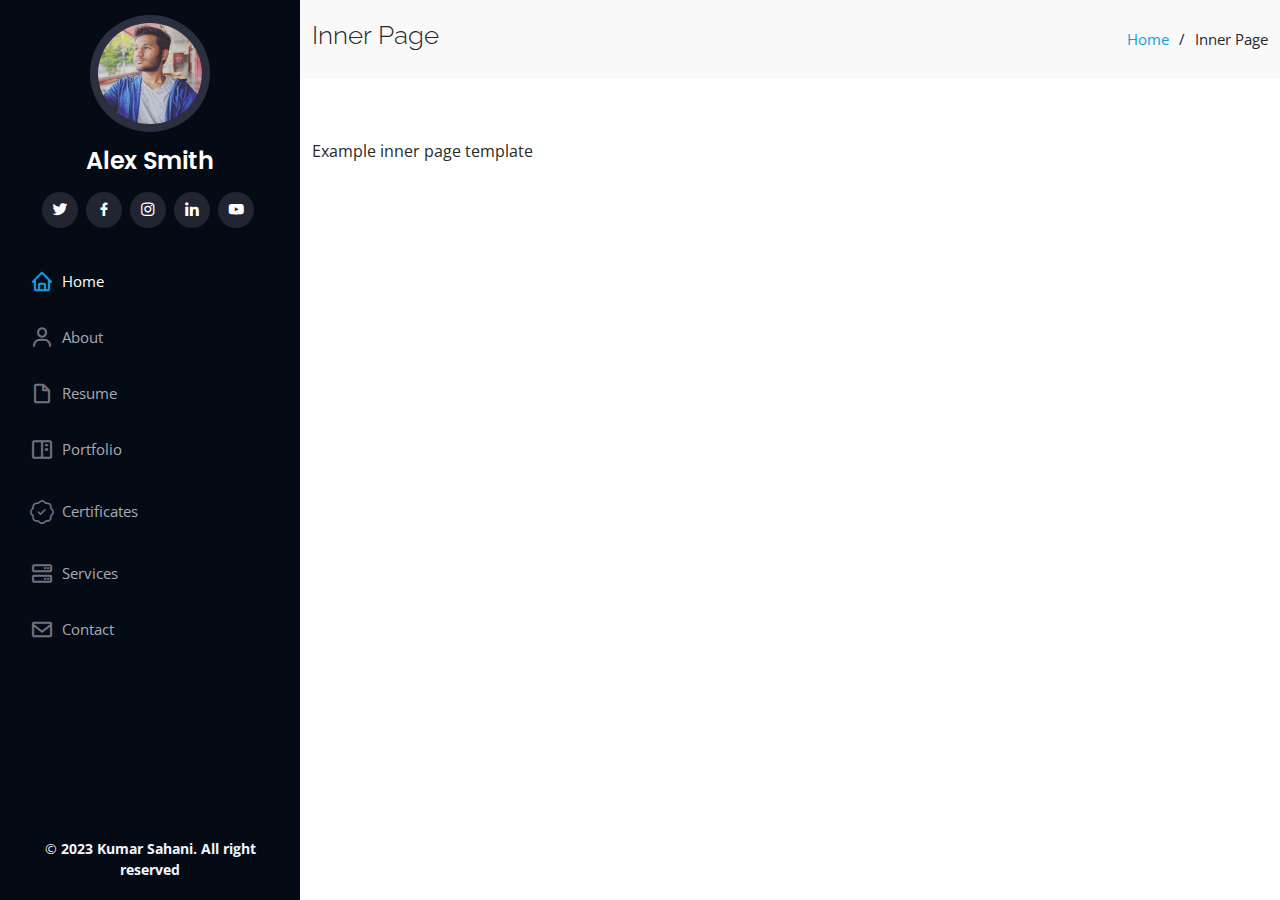
<file: inner-page.html>
<!DOCTYPE html>
<html lang="en">

<head>
  <meta charset="utf-8">
  <meta content="width=device-width, initial-scale=1.0" name="viewport">

  <title>Kumar Sahani</title>
  <meta content="" name="description">
  <meta content="" name="keywords">

  <!-- Favicons -->
  <link href="assets/img/favicon.png" rel="icon">
  <link href="assets/img/apple-touch-icon.png" rel="apple-touch-icon">

  <!-- Google Fonts -->
  <link href="https://fonts.googleapis.com/css?family=Open+Sans:300,300i,400,400i,600,600i,700,700i|Raleway:300,300i,400,400i,500,500i,600,600i,700,700i|Poppins:300,300i,400,400i,500,500i,600,600i,700,700i" rel="stylesheet">

  <!-- Vendor CSS Files -->
  <link href="assets/css/loader.css" rel="stylesheet">
  <link href="assets/vendor/aos/aos.css" rel="stylesheet">
  <link href="assets/vendor/bootstrap/css/bootstrap.min.css" rel="stylesheet">
  <link href="assets/vendor/bootstrap-icons/bootstrap-icons.css" rel="stylesheet">
  <link href="assets/vendor/boxicons/css/boxicons.min.css" rel="stylesheet">
  <link href="assets/vendor/glightbox/css/glightbox.min.css" rel="stylesheet">
  <link href="assets/vendor/swiper/swiper-bundle.min.css" rel="stylesheet">

  <!-- Template Main CSS File -->
  <link href="assets/css/style.css" rel="stylesheet">

</head>

<body>


  <!-- Preloader Start -->
  <div class="vertical-centered-box" id="Preloader">
    <div class="content">
      <div class="loader-circle"></div>
      <div class="loader-line-mask">
        <div class="loader-line"></div>
      </div>
      <svg xmlns="http://www.w3.org/2000/svg" class="svg_logo" viewBox="0 0 375 375">
        <defs />
        <style>
          .st0 {
            enable-background: new;
          }

          .st1 {
            fill: #FFFFFF;
          }

          .st2 {
            fill: #666666;
          }

          .st3 {
            fill: #CCCCCC;
          }
        </style>
        <g id="helmet">
          <path id="helmet_x5F_shape"
            d="M315.2 175.7s-7.1-22.3-29.4-28.5-67.4-16.9-67.4-16.9-6.2-20.4-28.6-38.2l11.6-20.3s6.7-11.7-1-26.4L220 8.2C213.3 6 206.4 4.3 199.5 3l-20.6 35.1c.1-.2.8-3.1 5.8-37.2C169.4-.7 154-.1 139 2.7l-1.9.3h-.2c-19.1 3.6-37.4 10.5-54.2 20.4C40.4 48 6.6 91.2.9 150.9c-.6 5.8-.9 11.6-.9 17.4v4.1c1.5 61.5 36.5 117.4 91.2 145.5 43.4-39.8 117-80.7 199.6-111.2 5.4-2 10.7-3.9 16-5.7l12.6-4.2c5.1-1.6 10.1-3.3 15.1-4.8v-.3c.9-6.5 1.4-13.1 1.6-19.8l-20.9 3.8zm-134 18.3c1.2-7.3.8-14.8-1.1-22-7.6-29.2-38-46.6-68-38.8-15.8 4.1-29 14.7-36.3 29.2 3.7-21.9 19.9-39.5 41.4-45 29.9-7.8 60.3 9.6 68 38.8 3.4 12.7 1.9 26.1-4 37.8z"
            class="st1" />
          <g id="b4sm">
            <g class="st0">
              <path
                d="M46.3 187.8c.7 4.9-1.3 7.3-4.7 7.8-2.4.3-4-.5-5.1-2.3-.5 2.1-1.9 3.4-4.3 3.8-3.3.5-6.1-1.2-6.8-6.1l-1.3-9.2c-.2-1.2.3-1.8 1.5-2l17.5-2.5c1.1-.2 1.8.3 2 1.5l1.2 9zm-18-4.8c-.2 0-.3.2-.3.4l1 7.1c.3 2.2 1.5 3 3.2 2.8 1.8-.3 2.5-1.5 2.2-3.6l-1.1-7.5-5 .8zm8.1-1.2l1.1 7.4c.3 2.1 1.3 3.1 3 2.8 1.6-.2 2.6-1.3 2.3-3.6l-1-7c0-.2-.2-.4-.4-.3l-5 .7z"
                class="st2" />
            </g>
            <g class="st0">
              <path
                d="M47 202.4c1.9.8 3 1.6 3.7 4l.7 2.2c.8 2.6-.2 4-2.6 4.7l-16.6 4.8-1-3.5 4.2-1.2-2.8-9.4c-1-3.4-.1-5 2.1-5.7 1.5-.4 2.5-.2 3.6.3l8.7 3.8zm-9.5-.2c-.3-.2-.6-.2-1-.1-.6.2-.9.7-.6 1.6l2.6 8.8 8.4-2.4c.6-.2.9-.6.7-1.2l-.5-1.6c-.3-.9-.6-1.2-1.4-1.6l-8.2-3.5z"
                class="st2" />
            </g>
            <g class="st0">
              <path
                d="M60.1 228.9l-3.4 1.6-4.6-9.8c-.8-1.7-2.1-2-3.4-1.4-1.2.5-2 1.6-1 3.9l2.1 4.5c2.4 5.2.1 7.7-2.7 9-3.2 1.5-6.4.9-8.5-3.5l-4.9-10.6 3.4-1.6 5 10.7c.8 1.8 2.2 2.2 3.6 1.5 1.3-.6 2.1-1.8 1-4.1l-2.1-4.4c-2.4-5.1 0-7.6 2.6-8.8 3.2-1.5 6.3-.9 8.3 3.4l4.6 9.6z"
                class="st2" />
            </g>
            <g class="st0">
              <path
                d="M44.6 245.3l-2.3-3.2 17.9-5.1c2.4-.8 4.4-.6 6.1 1.7 1.8 2.5 1.3 4.8-.9 6.5l-10 7.4c-.6.4-.7 1.1-.3 1.6.3.5.9.6 1.4.4l13.8-3.9c2.4-.8 4.4-.6 6.1 1.7 1.8 2.5 1.3 4.8-.9 6.5l-13.5 10-2.2-3 13.4-9.9c.6-.4.7-1.1.3-1.6-.3-.4-.9-.6-1.4-.4l-13.8 3.9c-2.4.8-4.4.6-6.1-1.7-1.8-2.5-1.3-4.8 1-6.5l10-7.4c.6-.4.7-1.1.3-1.6-.3-.5-.9-.5-1.4-.4l-17.5 5z"
                class="st2" />
            </g>
          </g>
          <path id="visor_color" d="M335.8 152c-20.5-89-107-124-107-124l9.2-12.7s85.3 33.1 97.8 136.7z" class="st1" />
          <path id="trim_x5F_line" d="M302.9 202.2c-9.1-32.7-32.5-33.9-38.3-35.3-4.1-.9-50-10.7-57.9-13.7C184.4 62.3 50.8 78.7.1 172.3c.1 3.6.3 7.1.6 10.7C53.3 85.6 183 70.1 201 159.6c7.7 2.9 50.5 11.7 58.8 13.4 2.4.8 24.1.4 36.6 31.7l6.5-2.5z"
            class="st3" />
        </g>
      </svg>
    </div>
  </div>
  <!-- Preloader End -->



  <!-- ======= Mobile nav toggle button ======= -->
  <i class="bi bi-list mobile-nav-toggle d-xl-none"></i>

  <!-- ======= Header ======= -->
  <header id="header">
    <div class="d-flex flex-column">

      <div class="profile">
        <img src="assets/img/profile-img.jpg" alt="" class="img-fluid rounded-circle">
        <h1 class="text-light"><a href="index.html">Alex Smith</a></h1>
        <div class="social-links mt-3 text-center">
          <a target="_blank" href="https://twitter.com/KumarSahani10" class="twitter"><i class="bx bxl-twitter"></i></a>
          <a target="_blank" href="https://www.facebook.com/kumar.sahani.524" class="facebook"><i class="bx bxl-facebook"></i></a>
          <a target="_blank" href="https://instagram.com/schrodinger_mind?igshid=YmMyMTA2M2Y" class="instagram"><i class="bx bxl-instagram"></i></a>
          <a target="_blank" href="https://www.linkedin.com/in/kumar-sahani-6601a11b7" class="linkedin"><i class="bx bxl-linkedin"></i></a>
          <a target="_blank" href="https://youtube.com/@Dregun" class="youtube"><i class="bx bxl-youtube"></i></a>

        </div>
      </div>

      <nav id="navbar" class="nav-menu navbar">
        <ul>
          <li><a href="#hero" class="nav-link scrollto active"><i class="bx bx-home"></i> <span>Home</span></a></li>
          <li><a href="#about" class="nav-link scrollto"><i class="bx bx-user"></i> <span>About</span></a></li>
          <li><a href="#resume" class="nav-link scrollto"><i class="bx bx-file-blank"></i> <span>Resume</span></a></li>
          <li><a href="#portfolio" class="nav-link scrollto"><i class="bx bx-book-content"></i> <span>Portfolio</span></a></li>
          <li><a href="My-Certificates.html" class="nav-link scrollto"><i class="bi bi-patch-check"></i> <span>Certificates</span></a></li>
          <li><a href="#services" class="nav-link scrollto"><i class="bx bx-server"></i> <span>Services</span></a></li>
          <li><a href="#contact" class="nav-link scrollto"><i class="bx bx-envelope"></i> <span>Contact</span></a></li>
        </ul>
      </nav><!-- .nav-menu -->
    </div>
  </header><!-- End Header -->

  <main id="main">

    <!-- ======= Breadcrumbs ======= -->
    <section class="breadcrumbs">
      <div class="container">

        <div class="d-flex justify-content-between align-items-center">
          <h2>Inner Page</h2>
          <ol>
            <li><a href="index.html">Home</a></li>
            <li>Inner Page</li>
          </ol>
        </div>

      </div>
    </section><!-- End Breadcrumbs -->

    <section class="inner-page">
      <div class="container">
        <p>
          Example inner page template
        </p>
      </div>
    </section>

  </main><!-- End #main -->

  <!-- ======= Footer ======= -->
  <footer id="footer">
    <div class="container">
      <div class="copyright">
        &copy; <strong><span>2023 Kumar Sahani. All right reserved</span></strong>
      </div>
      <div class="credits">
      </div>
    </div>
  </footer><!-- End  Footer -->

  <a href="#" class="back-to-top d-flex align-items-center justify-content-center"><i class="bi bi-arrow-up-short"></i></a>

  <!-- Vendor JS Files -->
  <script src="assets/vendor/purecounter/purecounter_vanilla.js"></script>
  <script src="assets/vendor/aos/aos.js"></script>
  <script src="assets/vendor/bootstrap/js/bootstrap.bundle.min.js"></script>
  <script src="assets/vendor/glightbox/js/glightbox.min.js"></script>
  <script src="assets/vendor/isotope-layout/isotope.pkgd.min.js"></script>
  <script src="assets/vendor/swiper/swiper-bundle.min.js"></script>
  <script src="assets/vendor/typed.js/typed.min.js"></script>
  <script src="assets/vendor/waypoints/noframework.waypoints.js"></script>
  <script src="assets/vendor/php-email-form/validate.js"></script>

  <!-- Template Main JS File -->
  <script src="assets/js/main.js"></script>



  <!-- Preloader Termination script-->
  <script>
      var loader = document.getElementById("Preloader");

      window.addEventListener("load", function(){
        loader.style.display = "none";
      })
  </script>
  <!--End of Preloader Termination script-->

</body>

</html>
</file>
<file: assets/css/loader.css>
/* preloader */

body {
  margin: 0;
}

  svg.svg_logo {
  height: 50px;
}

/* Start of Preloader */
.hid {
	-webkit-font-smoothing: antialiased;
	text-rendering: optimizeLegibility;
	-webkit-user-select: none;
	overflow: hidden;
  }

 .vertical-centered-box {

	position: fixed;
	width: 100%;
	height: 100%;
	text-align: center;
	 z-index: 9999;
	 background-color: black;
  }

  .vertical-centered-box:after {
	content: '';
	display: inline-block;
	height: 100%;
	vertical-align: middle;
	margin-right: -0.25em;
  }
  .vertical-centered-box .content {
	-webkit-box-sizing: border-box;
	-moz-box-sizing: border-box;
	box-sizing: border-box;
	display: inline-block;
	vertical-align: middle;
	text-align: left;
	font-size: 0;
  }

  .loader-circle {
	position: absolute;
	left: 50%;
	top: 50%;
	width: 120px;
	height: 120px;
	border-radius: 50%;
	box-shadow: inset 0 0 0 1px rgba(255, 255, 255, 0.1);
	margin-left: -60px;
	margin-top: -60px;
  }

  .loader-line-mask {
	position: absolute;
	left: 50%;
	top: 50%;
	width: 60px;
	height: 120px;
	margin-left: -60px;
	margin-top: -60px;
	overflow: hidden;
	-webkit-transform-origin: 60px 60px;
	-moz-transform-origin: 60px 60px;
	-ms-transform-origin: 60px 60px;
	-o-transform-origin: 60px 60px;
	transform-origin: 60px 60px;
	-webkit-mask-image: -webkit-linear-gradient(top, #000000, rgba(0, 0, 0, 0));
	-webkit-animation: rotate 1.2s infinite linear;
	-moz-animation: rotate 1.2s infinite linear;
	-o-animation: rotate 1.2s infinite linear;
	animation: rotate 1.2s infinite linear;
  }

  .loader-line-mask .loader-line {
	width: 120px;
	height: 120px;
	border-radius: 50%;
	box-shadow: inset 0 0 0 1px rgba(255, 255, 255, 0.5);
  }

  lesshat-selector {
	-lh-property: 0; }
  @-webkit-keyframes rotate{ 0% { -webkit-transform: rotate(0deg);} 100% { -webkit-transform: rotate(360deg);}}
  @-moz-keyframes rotate{ 0% { -moz-transform: rotate(0deg);} 100% { -moz-transform: rotate(360deg);}}
  @-o-keyframes rotate{ 0% { -o-transform: rotate(0deg);} 100% { -o-transform: rotate(360deg);}}
  @keyframes rotate{ 0% {-webkit-transform: rotate(0deg);-moz-transform: rotate(0deg);-ms-transform: rotate(0deg);transform: rotate(0deg);} 100% {-webkit-transform: rotate(360deg);-moz-transform: rotate(360deg);-ms-transform: rotate(360deg);transform: rotate(360deg);}}
  [not-existing] {
	zoom: 1;
  }

  lesshat-selector {
	-lh-property: 0; }
  @-webkit-keyframes fade{ 0% { opacity: 1;} 50% { opacity: 0.25;}}
  @-moz-keyframes fade{ 0% { opacity: 1;} 50% { opacity: 0.25;}}
  @-o-keyframes fade{ 0% { opacity: 1;} 50% { opacity: 0.25;}}
  @keyframes fade{ 0% { opacity: 1;} 50% { opacity: 0.25;}}
  [not-existing] {
	zoom: 1;
  }

  lesshat-selector {
	-lh-property: 0; }
  @-webkit-keyframes fade-in{ 0% { opacity: 0;} 100% { opacity: 1;}}
  @-moz-keyframes fade-in{ 0% { opacity: 0;} 100% { opacity: 1;}}
  @-o-keyframes fade-in{ 0% { opacity: 0;} 100% { opacity: 1;}}
  @keyframes fade-in{ 0% { opacity: 0;} 100% { opacity: 1;}}
  [not-existing] {
	zoom: 1;
  }
/* end of preloader */
</file>
<file: assets/css/style.css>
/* preloader */

/* end of preloader */





body {
  font-family: "Open Sans", sans-serif;
  color: #272829;
}

a {
  color: #149ddd;
  text-decoration: none;
}

a:hover {
  color: #37b3ed;
  text-decoration: none;
}

h1,
h2,
h3,
h4,
h5,
h6 {
  font-family: "Raleway", sans-serif;
}

/*--------------------------------------------------------------
# Back to top button
--------------------------------------------------------------*/
.back-to-top {
  position: fixed;
  visibility: hidden;
  opacity: 0;
  right: 15px;
  bottom: 15px;
  z-index: 996;
  background: #149ddd;
  width: 40px;
  height: 40px;
  border-radius: 50px;
  transition: all 0.4s;
}

.back-to-top i {
  font-size: 28px;
  color: #fff;
  line-height: 0;
}

.back-to-top:hover {
  background: #2eafec;
  color: #fff;
}

.back-to-top.active {
  visibility: visible;
  opacity: 1;
}

/*--------------------------------------------------------------
# Header
--------------------------------------------------------------*/
#header {
  position: fixed;
  top: 0;
  left: 0;
  bottom: 0;
  width: 300px;
  transition: all ease-in-out 0.5s;
  z-index: 9997;
  transition: all 0.5s;
  padding: 0 15px;
  background: #040b14;
  overflow-y: auto;
}

#header .profile img {
  margin: 15px auto;
  display: block;
  width: 120px;
  border: 8px solid #2c2f3f;
}

#header .profile h1 {
  font-size: 24px;
  margin: 0;
  padding: 0;
  font-weight: 600;
  -moz-text-align-last: center;
  text-align-last: center;
  font-family: "Poppins", sans-serif;
}

#header .profile h1 a,
#header .profile h1 a:hover {
  color: #fff;
  text-decoration: none;
}

#header .profile .social-links a {
  font-size: 18px;
  display: inline-block;
  background: #212431;
  color: #fff;
  line-height: 1;
  padding: 8px 0;
  margin-right: 4px;
  border-radius: 50%;
  text-align: center;
  width: 36px;
  height: 36px;
  transition: 0.3s;
}

#header .profile .social-links a:hover {
  background: #149ddd;
  color: #fff;
  text-decoration: none;
}

#main {
  margin-left: 300px;
}

@media (max-width: 1199px) {
  #header {
    left: -300px;
  }

  #main {
    margin-left: 0;
  }
}

/*--------------------------------------------------------------
# Navigation Menu
--------------------------------------------------------------*/
/* Desktop Navigation */
.nav-menu {
  padding: 30px 0 0 0;
}

.nav-menu * {
  margin: 0;
  padding: 0;
  list-style: none;
}

.nav-menu>ul>li {
  position: relative;
  white-space: nowrap;
}

.nav-menu a,
.nav-menu a:focus {
  display: flex;
  align-items: center;
  color: #a8a9b4;
  padding: 12px 15px;
  margin-bottom: 8px;
  transition: 0.3s;
  font-size: 15px;
}

.nav-menu a i,
.nav-menu a:focus i {
  font-size: 24px;
  padding-right: 8px;
  color: #6f7180;
}

.nav-menu a:hover,
.nav-menu .active,
.nav-menu .active:focus,
.nav-menu li:hover>a {
  text-decoration: none;
  color: #fff;
}

.nav-menu a:hover i,
.nav-menu .active i,
.nav-menu .active:focus i,
.nav-menu li:hover>a i {
  color: #149ddd;
}

/* Mobile Navigation */
.mobile-nav-toggle {
  position: fixed;
  right: 15px;
  top: 15px;
  z-index: 9998;
  border: 0;
  font-size: 24px;
  transition: all 0.4s;
  outline: none !important;
  background-color: #149ddd;
  color: #fff;
  width: 40px;
  height: 40px;
  display: inline-flex;
  align-items: center;
  justify-content: center;
  line-height: 0;
  border-radius: 50px;
  cursor: pointer;
}

.mobile-nav-active {
  overflow: hidden;
}

.mobile-nav-active #header {
  left: 0;
}

/*--------------------------------------------------------------
# Hero Section
--------------------------------------------------------------*/
#hero {
  width: 100%;
  height: 100vh;
  background: url("../img/hero-bg.jpg") top center;
  background-size: cover;
}

#hero:before {
  content: "";
  background: rgba(5, 13, 24, 0.3);
  position: absolute;
  bottom: 0;
  top: 0;
  left: 0;
  right: 0;
  z-index: 1;
}

#hero .hero-container {
  position: relative;
  z-index: 2;
  min-width: 300px;
}

#hero h1 {
  margin: 0 0 10px 0;
  font-size: 64px;
  font-weight: 700;
  line-height: 56px;
  color: #fff;
}

#hero p {
  color: #fff;
  margin-bottom: 50px;
  font-size: 26px;
  font-family: "Poppins", sans-serif;
}

#hero p span {
  color: #fff;
  padding-bottom: 4px;
  letter-spacing: 1px;
  border-bottom: 3px solid #149ddd;
}

@media (min-width: 1024px) {
  #hero {
    background-attachment: fixed;
  }
}

@media (max-width: 768px) {
  #hero h1 {
    font-size: 28px;
    line-height: 36px;
  }

  #hero {
    width: 100%;
    height: 100vh;
    background: url("../img/2hero-bg.jpg") top center;
    background-size: cover;
  }

  #hero h2 {
    font-size: 18px;
    line-height: 24px;
    margin-bottom: 30px;
  }
}

/*--------------------------------------------------------------
# Sections General
--------------------------------------------------------------*/
section {
  padding: 60px 0;
  overflow: hidden;
}

.section-bg {
  background: #f5f8fd;
}

.section-title {
  padding-bottom: 30px;
}

.section-title h2 {
  font-size: 32px;
  font-weight: bold;
  margin-bottom: 20px;
  padding-bottom: 20px;
  position: relative;
  color: #173b6c;
}

.section-title h2::after {
  content: "";
  position: absolute;
  display: block;
  width: 50px;
  height: 3px;
  background: #149ddd;
  bottom: 0;
  left: 0;
}

.section-title p {
  margin-bottom: 0;
}

/*--------------------------------------------------------------
# About
--------------------------------------------------------------*/
.about .content h3 {
  font-weight: 700;
  font-size: 26px;
  color: #173b6c;
}

.about .content ul {
  list-style: none;
  padding: 0;
}

.about .content ul li {
  margin-bottom: 20px;
  display: flex;
  align-items: center;
}

.about .content ul strong {
  margin-right: 10px;
}

.about .content ul i {
  font-size: 16px;
  margin-right: 5px;
  color: #149ddd;
  line-height: 0;
}

.about .content p:last-child {
  margin-bottom: 0;
}

/*--------------------------------------------------------------
# Achievements
--------------------------------------------------------------*/
.facts {
  padding-bottom: 30px;
}

.facts .count-box {
  padding: 30px;
  width: 100%;
}

.facts .count-box i {
  display: block;
  font-size: 44px;
  color: #149ddd;
  float: left;
  line-height: 0;
}

.facts .count-box span {
  font-size: 48px;
  line-height: 40px;
  display: block;
  font-weight: 700;
  color: #050d18;
  margin-left: 60px;
}

.facts .count-box p {
  padding: 15px 0 0 0;
  margin: 0 0 0 60px;
  font-family: "Raleway", sans-serif;
  font-size: 14px;
  color: #122f57;
}

.facts .count-box a {
  font-weight: 600;
  display: block;
  margin-top: 20px;
  color: #122f57;
  font-size: 15px;
  font-family: "Poppins", sans-serif;
  transition: ease-in-out 0.3s;
}

.facts .count-box a:hover {
  color: #1f5297;
}

/*--------------------------------------------------------------
# Akills
--------------------------------------------------------------*/
.skills .progress {
  height: 60px;
  display: block;
  background: none;
  border-radius: 0;
}

.skills .progress .skill {
  padding: 0;
  margin: 0 0 6px 0;
  text-transform: uppercase;
  display: block;
  font-weight: 600;
  font-family: "Poppins", sans-serif;
  color: #050d18;
}

.skills .progress .skill .val {
  float: right;
  font-style: normal;
}

.skills .progress-bar-wrap {
  background: #dce8f8;
  height: 10px;
}

.skills .progress-bar {
  width: 1px;
  height: 10px;
  transition: 0.9s;
  background-color: #149ddd;
}

/*--------------------------------------------------------------
# Resume
--------------------------------------------------------------*/
.resume .resume-title {
  font-size: 26px;
  font-weight: 700;
  margin-top: 20px;
  margin-bottom: 20px;
  color: #050d18;
}

.resume .resume-item {
  padding: 0 0 20px 20px;
  margin-top: -2px;
  border-left: 2px solid #1f5297;
  position: relative;
}

.resume .resume-item h4 {
  line-height: 18px;
  font-size: 18px;
  font-weight: 600;
  text-transform: uppercase;
  font-family: "Poppins", sans-serif;
  color: #050d18;
  margin-bottom: 10px;
}

.resume .resume-item h5 {
  font-size: 16px;
  background: #e4edf9;
  padding: 5px 15px;
  display: inline-block;
  font-weight: 600;
  margin-bottom: 10px;
}

.resume .resume-item ul {
  padding-left: 20px;
}

.resume .resume-item ul li {
  padding-bottom: 10px;
}

.resume .resume-item:last-child {
  padding-bottom: 0;
}

.resume .resume-item::before {
  content: "";
  position: absolute;
  width: 16px;
  height: 16px;
  border-radius: 50px;
  left: -9px;
  top: 0;
  background: #fff;
  border: 2px solid #1f5297;
}

/*--------------------------------------------------------------
# Portfolio
--------------------------------------------------------------*/
.portfolio .portfolio-item {
  margin-bottom: 30px;
}

.portfolio #portfolio-flters {
  padding: 0;
  margin: 0 auto 35px auto;
  list-style: none;
  text-align: center;
  background: #fff;
  border-radius: 50px;
  padding: 2px 15px;
}

.portfolio #portfolio-flters li {
  cursor: pointer;
  display: inline-block;
  padding: 10px 15px 8px 15px;
  font-size: 14px;
  font-weight: 600;
  line-height: 1;
  text-transform: uppercase;
  color: #272829;
  margin-bottom: 5px;
  transition: all 0.3s ease-in-out;
}

.portfolio #portfolio-flters li:hover,
.portfolio #portfolio-flters li.filter-active {
  color: #149ddd;
}

.portfolio #portfolio-flters li:last-child {
  margin-right: 0;
}

.portfolio .portfolio-wrap {
  transition: 0.3s;
  position: relative;
  overflow: hidden;
  z-index: 1;
}

.portfolio .portfolio-wrap::before {
  content: "";
  background: rgba(255, 255, 255, 0.5);
  position: absolute;
  left: 0;
  right: 0;
  top: 0;
  bottom: 0;
  transition: all ease-in-out 0.3s;
  z-index: 2;
  opacity: 0;
}

.portfolio .portfolio-wrap .portfolio-links {
  opacity: 1;
  left: 0;
  right: 0;
  bottom: -60px;
  z-index: 3;
  position: absolute;
  transition: all ease-in-out 0.3s;
  display: flex;
  justify-content: center;
}

.portfolio .portfolio-wrap .portfolio-links a {
  color: #fff;
  font-size: 28px;
  text-align: center;
  background: rgba(20, 157, 221, 0.75);
  transition: 0.3s;
  width: 50%;
}

.portfolio .portfolio-wrap .portfolio-links a:hover {
  background: rgba(20, 157, 221, 0.95);
}

.portfolio .portfolio-wrap .portfolio-links a+a {
  border-left: 1px solid #37b3ed;
}

.portfolio .portfolio-wrap:hover::before {
  top: 0;
  left: 0;
  right: 0;
  bottom: 0;
  opacity: 1;
}

.portfolio .portfolio-wrap:hover .portfolio-links {
  opacity: 1;
  bottom: 0;
}

/*--------------------------------------------------------------
# Portfolio Details
--------------------------------------------------------------*/
.portfolio-details {
  padding-top: 40px;
}

.portfolio-details .portfolio-details-slider img {
  width: 100%;
}

.portfolio-details .portfolio-details-slider .swiper-pagination {
  margin-top: 20px;
  position: relative;
}

.portfolio-details .portfolio-details-slider .swiper-pagination .swiper-pagination-bullet {
  width: 12px;
  height: 12px;
  background-color: #fff;
  opacity: 1;
  border: 1px solid #149ddd;
}

.portfolio-details .portfolio-details-slider .swiper-pagination .swiper-pagination-bullet-active {
  background-color: #149ddd;
}

.portfolio-details .portfolio-info {
  padding: 30px;
  box-shadow: 0px 0 30px rgba(5, 13, 24, 0.08);
}

.portfolio-details .portfolio-info h3 {
  font-size: 22px;
  font-weight: 700;
  margin-bottom: 20px;
  padding-bottom: 20px;
  border-bottom: 1px solid #eee;
}

.portfolio-details .portfolio-info ul {
  list-style: none;
  padding: 0;
  font-size: 15px;
}

.portfolio-details .portfolio-info ul li+li {
  margin-top: 10px;
}

.portfolio-details .portfolio-description {
  padding-top: 30px;
}

.portfolio-details .portfolio-description h2 {
  font-size: 26px;
  font-weight: 700;
  margin-bottom: 20px;
}

.portfolio-details .portfolio-description p {
  padding: 0;
}

/*--------------------------------------------------------------
# Services
--------------------------------------------------------------*/
.services .icon-box {
  margin-bottom: 20px;
}

.services .icon {
  float: left;
  display: flex;
  align-items: center;
  justify-content: center;
  width: 54px;
  height: 54px;
  background: #149ddd;
  border-radius: 50%;
  transition: 0.5s;
  border: 1px solid #149ddd;
}

.services .icon i {
  color: #fff;
  font-size: 24px;
  line-height: 0;
}

.services .icon-box:hover .icon {
  background: #fff;
}

.services .icon-box:hover .icon i {
  color: #149ddd;
}

.services .title {
  margin-left: 80px;
  font-weight: 700;
  margin-bottom: 15px;
  font-size: 18px;
}

.services .title a {
  color: #343a40;
}

.services .title a:hover {
  color: #149ddd;
}

.services .description {
  margin-left: 80px;
  line-height: 24px;
  font-size: 14px;
}

/*--------------------------------------------------------------
# Testimonials
--------------------------------------------------------------*/
.testimonials .testimonials-carousel,
.testimonials .testimonials-slider {
  overflow: hidden;
}

.testimonials .testimonial-item {
  box-sizing: content-box;
  text-align: center;
  min-height: 320px;
}

.testimonials .testimonial-item .testimonial-img {
  width: 90px;
  border-radius: 50%;
  margin: 0 auto;
}

.testimonials .testimonial-item h3 {
  font-size: 18px;
  font-weight: bold;
  margin: 10px 0 5px 0;
  color: #111;
}

.testimonials .testimonial-item h4 {
  font-size: 14px;
  color: #999;
  margin: 0;
}

.testimonials .testimonial-item .quote-icon-left,
.testimonials .testimonial-item .quote-icon-right {
  color: #c3e8fa;
  font-size: 26px;
}

.testimonials .testimonial-item .quote-icon-left {
  display: inline-block;
  left: -5px;
  position: relative;
}

.testimonials .testimonial-item .quote-icon-right {
  display: inline-block;
  right: -5px;
  position: relative;
  top: 10px;
}

.testimonials .testimonial-item p {
  font-style: italic;
  margin: 0 15px 15px 15px;
  padding: 20px;
  background: #fff;
  position: relative;
  margin-bottom: 35px;
  border-radius: 6px;
  box-shadow: 0px 2px 15px rgba(0, 0, 0, 0.1);
}

.testimonials .testimonial-item p::after {
  content: "";
  width: 0;
  height: 0;
  border-top: 20px solid #fff;
  border-right: 20px solid transparent;
  border-left: 20px solid transparent;
  position: absolute;
  bottom: -20px;
  left: calc(50% - 20px);
}

.testimonials .swiper-pagination {
  margin-top: 20px;
  position: relative;
}

.testimonials .swiper-pagination .swiper-pagination-bullet {
  width: 12px;
  height: 12px;
  background-color: #fff;
  opacity: 1;
  border: 1px solid #149ddd;
}

.testimonials .swiper-pagination .swiper-pagination-bullet-active {
  background-color: #149ddd;
}

/*--------------------------------------------------------------
# Contact
--------------------------------------------------------------*/
.contact {
  padding-bottom: 130px;
}

.contact .info {
  padding: 30px;
  background: #fff;
  width: 100%;
  box-shadow: 0 0 24px 0 rgba(0, 0, 0, 0.12);
}

.contact .info i {
  font-size: 20px;
  color: #149ddd;
  float: left;
  width: 44px;
  height: 44px;
  background: #dff3fc;
  display: flex;
  justify-content: center;
  align-items: center;
  border-radius: 50px;
  transition: all 0.3s ease-in-out;
}

.contact .info h4 {
  padding: 0 0 0 60px;
  font-size: 22px;
  font-weight: 600;
  margin-bottom: 5px;
  color: #050d18;
}

.contact .info p {
  padding: 0 0 10px 60px;
  margin-bottom: 20px;
  font-size: 14px;
  color: #173b6c;
}

.contact .info .email p {
  padding-top: 5px;
}

.contact .info .social-links {
  padding-left: 60px;
}

.contact .info .social-links a {
  font-size: 18px;
  display: inline-block;
  background: #333;
  color: #fff;
  line-height: 1;
  padding: 8px 0;
  border-radius: 50%;
  text-align: center;
  width: 36px;
  height: 36px;
  transition: 0.3s;
  margin-right: 10px;
}

.contact .info .social-links a:hover {
  background: #149ddd;
  color: #fff;
}

.contact .info .email:hover i,
.contact .info .address:hover i,
.contact .info .phone:hover i,
.contact .info .whatsapp:hover i {
  background: #149ddd;
  color: #fff;
}

.contact .php-email-form {
  width: 100%;
  padding: 30px;
  background: #fff;
  box-shadow: 0 0 24px 0 rgba(0, 0, 0, 0.12);
}

.contact .php-email-form .form-group {
  padding-bottom: 8px;
}

.contact .php-email-form .validate {
  display: none;
  color: red;
  margin: 0 0 15px 0;
  font-weight: 400;
  font-size: 13px;
}

.contact .php-email-form .error-message {
  display: none;
  color: #fff;
  background: #ed3c0d;
  text-align: left;
  padding: 15px;
  font-weight: 600;
}

.contact .php-email-form .error-message br+br {
  margin-top: 25px;
}

.contact .php-email-form .sent-message {
  display: none;
  color: #fff;
  background: #18d26e;
  text-align: center;
  padding: 15px;
  font-weight: 600;
}

.contact .php-email-form .loading {
  display: none;
  background: #fff;
  text-align: center;
  padding: 15px;
}

.contact .php-email-form .loading:before {
  content: "";
  display: inline-block;
  border-radius: 50%;
  width: 24px;
  height: 24px;
  margin: 0 10px -6px 0;
  border: 3px solid #18d26e;
  border-top-color: #eee;
  -webkit-animation: animate-loading 1s linear infinite;
  animation: animate-loading 1s linear infinite;
}

.contact .php-email-form .form-group {
  margin-bottom: 15px;
}

.contact .php-email-form label {
  padding-bottom: 8px;
}

.contact .php-email-form input,
.contact .php-email-form textarea {
  border-radius: 0;
  box-shadow: none;
  font-size: 14px;
}

.contact .php-email-form input {
  height: 44px;
}

.contact .php-email-form textarea {
  padding: 10px 15px;
}

.contact .php-email-form button[type=submit] {
  background: #149ddd;
  border: 0;
  padding: 10px 24px;
  color: #fff;
  transition: 0.4s;
  border-radius: 4px;
}

.contact .php-email-form button[type=submit]:hover {
  background: #37b3ed;
}

@-webkit-keyframes animate-loading {
  0% {
    transform: rotate(0deg);
  }

  100% {
    transform: rotate(360deg);
  }
}

@keyframes animate-loading {
  0% {
    transform: rotate(0deg);
  }

  100% {
    transform: rotate(360deg);
  }
}

/*--------------------------------------------------------------
# Breadcrumbs
--------------------------------------------------------------*/
.breadcrumbs {
  padding: 20px 0;
  background: #f9f9f9;
}

.breadcrumbs h2 {
  font-size: 26px;
  font-weight: 300;
}

.breadcrumbs ol {
  display: flex;
  flex-wrap: wrap;
  list-style: none;
  padding: 0;
  margin: 0;
  font-size: 15px;
}

.breadcrumbs ol li+li {
  padding-left: 10px;
}

.breadcrumbs ol li+li::before {
  display: inline-block;
  padding-right: 10px;
  color: #0e2442;
  content: "/";
}

@media (max-width: 768px) {
  .breadcrumbs .d-flex {
    display: block !important;
  }

  .breadcrumbs ol {
    display: block;
  }

  .breadcrumbs ol li {
    display: inline-block;
  }
}

/*--------------------------------------------------------------
# Footer
--------------------------------------------------------------*/
#footer {
  padding: 15px;
  color: #f4f6fd;
  font-size: 14px;
  position: fixed;
  left: 0;
  bottom: 0;
  width: 300px;
  z-index: 9999;
  background: #040b14;
}

#footer .copyright {
  text-align: center;
}

#footer .credits {
  padding-top: 5px;
  text-align: center;
  font-size: 13px;
  color: #eaebf0;
}

@media (max-width: 1199px) {
  #footer {
    position: static;
    width: auto;
    padding-right: 20px 15px;
  }
}
</file>
